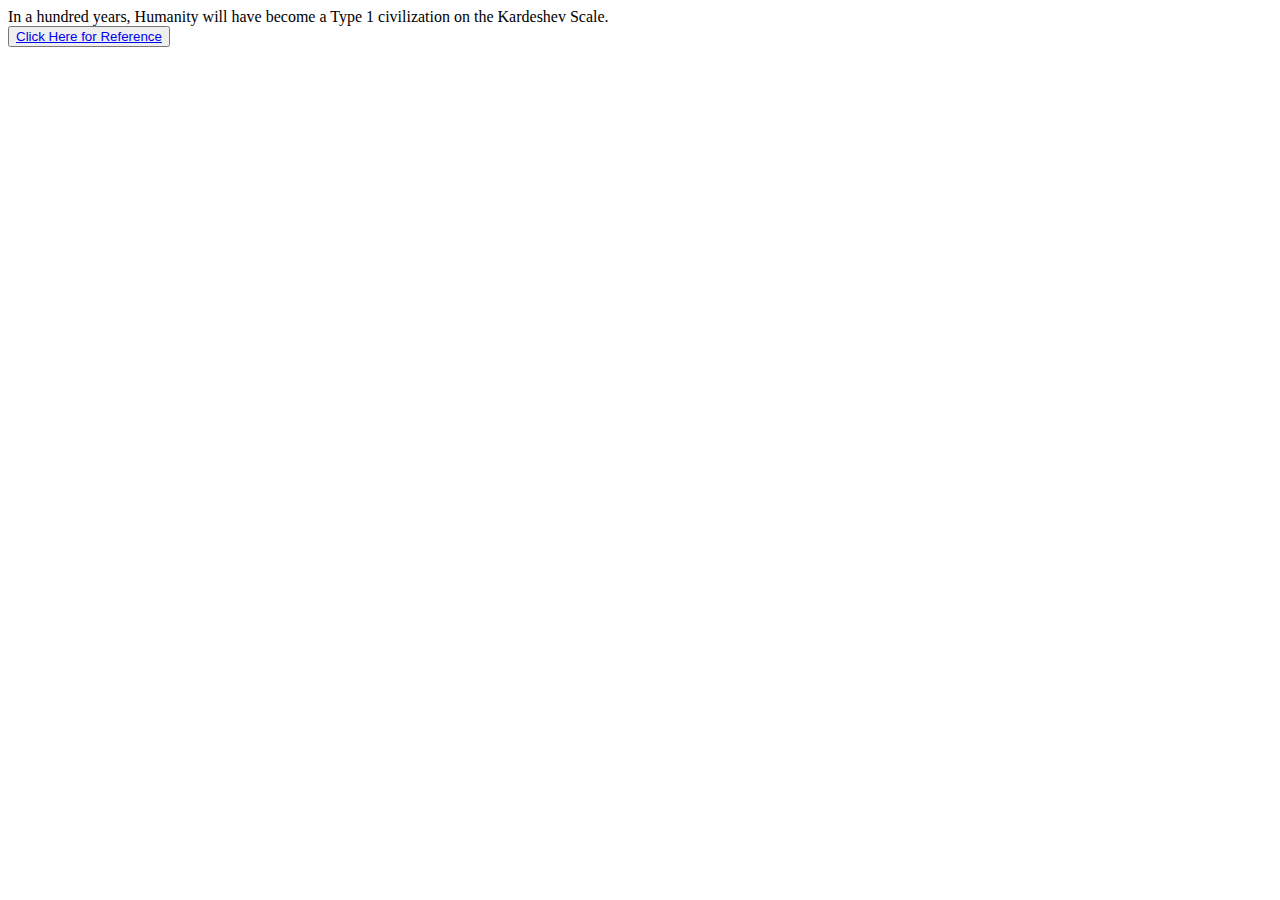
<file: index.html>
<html>
  <head>
    <title>Futuristic Website</title>
    <link rel = "stylesheet" href = "style.css">
  </head>  
  <body>
    <div class = "100_years">
      In a hundred years, Humanity will have become a Type 1 civilization on the Kardeshev Scale.
    </div>  
    <button><a href = "kardeshev.html">Click Here for Reference</a></button>
    
  </body>  
</html>
</file>
<file: style.css>

</file>
